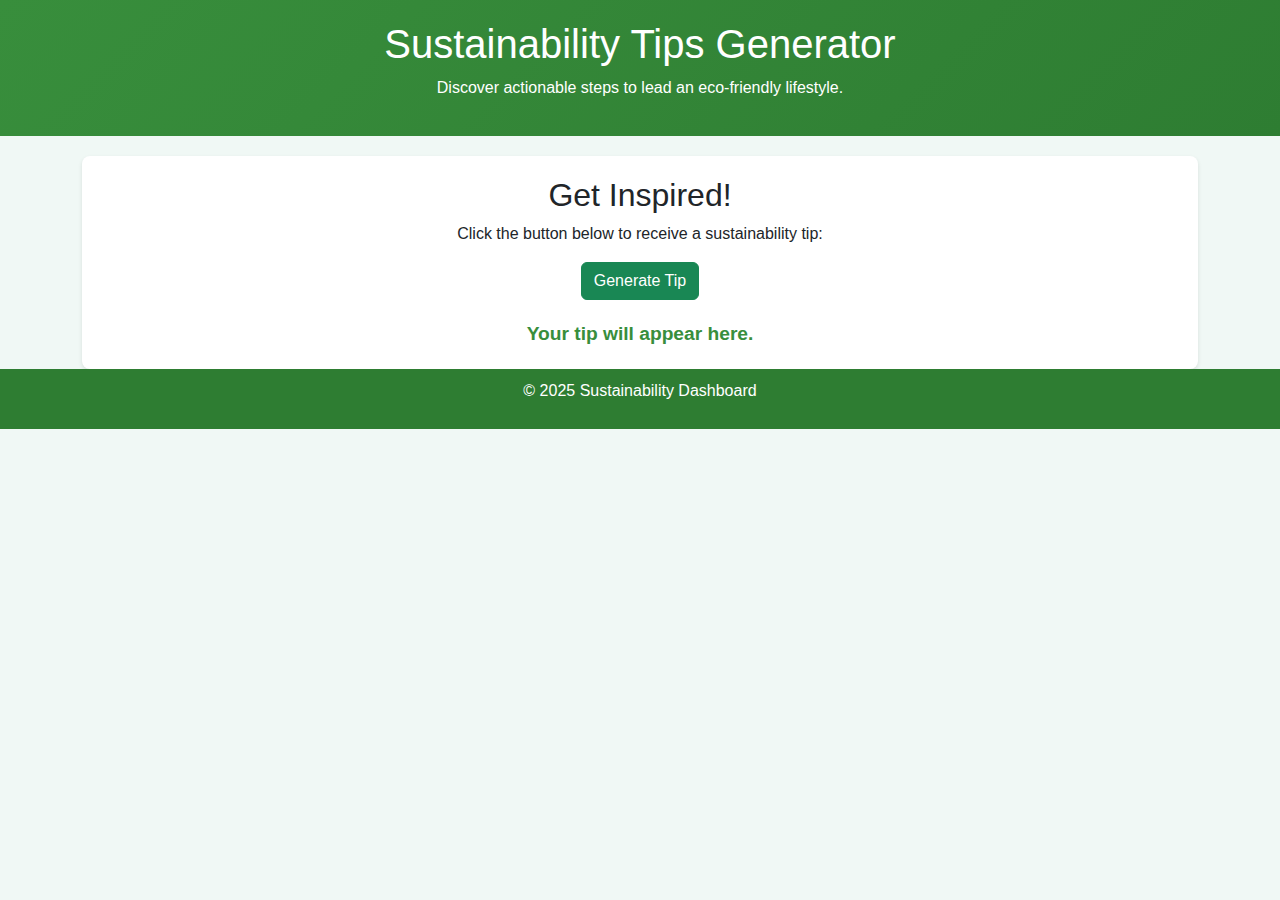
<file: tips.html>
<!DOCTYPE html>
<html lang="en">
<head>
    <meta charset="UTF-8">
    <meta name="viewport" content="width=device-width, initial-scale=1.0">
    <title>Sustainability Tips Generator</title>
    <link rel="stylesheet" href="https://cdn.jsdelivr.net/npm/bootstrap@5.3.0-alpha1/dist/css/bootstrap.min.css">
    <style>
        body {
            font-family: 'Roboto', sans-serif;
            background-color: #f0f8f5;
        }
        header {
            background: linear-gradient(135deg, #388e3c, #2e7d32);
            color: white;
            text-align: center;
            padding: 20px 10px;
        }
        .tips-container {
            background: #ffffff;
            padding: 20px;
            border-radius: 8px;
            box-shadow: 0 2px 4px rgba(0, 0, 0, 0.1);
            margin-top: 20px;
            text-align: center;
        }
        .tip-display {
            margin-top: 20px;
            font-size: 1.2em;
            font-weight: bold;
            color: #388e3c;
        }
        footer {
            text-align: center;
            background: #2e7d32;
            color: white;
            padding: 10px 0;
        }
    </style>
</head>
<body>
    <!-- Header -->
    <header>
        <h1>Sustainability Tips Generator</h1>
        <p>Discover actionable steps to lead an eco-friendly lifestyle.</p>
    </header>

    <!-- Content -->
    <div class="container">
        <div class="tips-container">
            <h2>Get Inspired!</h2>
            <p>Click the button below to receive a sustainability tip:</p>
            <button class="btn btn-success" onclick="generateTip()">Generate Tip</button>
            <div class="tip-display" id="tipDisplay">Your tip will appear here.</div>
        </div>
    </div>

    <!-- Footer -->
    <footer>
        <p>&copy; 2025 Sustainability Dashboard</p>
    </footer>

    <script>
        const tips = [
            "Switch to reusable bags instead of plastic ones.",
            "Install energy-efficient LED lights at home.",
            "Use a reusable water bottle to reduce plastic waste.",
            "Unplug devices when not in use to save electricity.",
            "Plant a tree to offset carbon emissions.",
            "Support local and organic produce to reduce your food miles.",
            "Carpool, bike, or use public transportation to commute.",
            "Recycle paper, plastic, and electronics responsibly.",
            "Start a compost bin for your organic waste.",
            "Take shorter showers to conserve water.",
            "Use a programmable thermostat to save energy.",
            "Avoid single-use items like plastic straws and utensils.",
            "Donate old clothes and items instead of throwing them away.",
            "Opt for energy-efficient appliances with high star ratings.",
            "Educate others about the importance of sustainability.",
            "Choose products with minimal or no packaging.",
            "Support companies with eco-friendly practices.",
            "Switch to renewable energy sources if possible.",
            "Reduce meat consumption to lower your carbon footprint.",
            "Collect and reuse rainwater for gardening."
        ];

        function generateTip() {
            const randomIndex = Math.floor(Math.random() * tips.length);
            document.getElementById("tipDisplay").innerText = tips[randomIndex];
        }
    </script>
</body>
</html>
</file>
